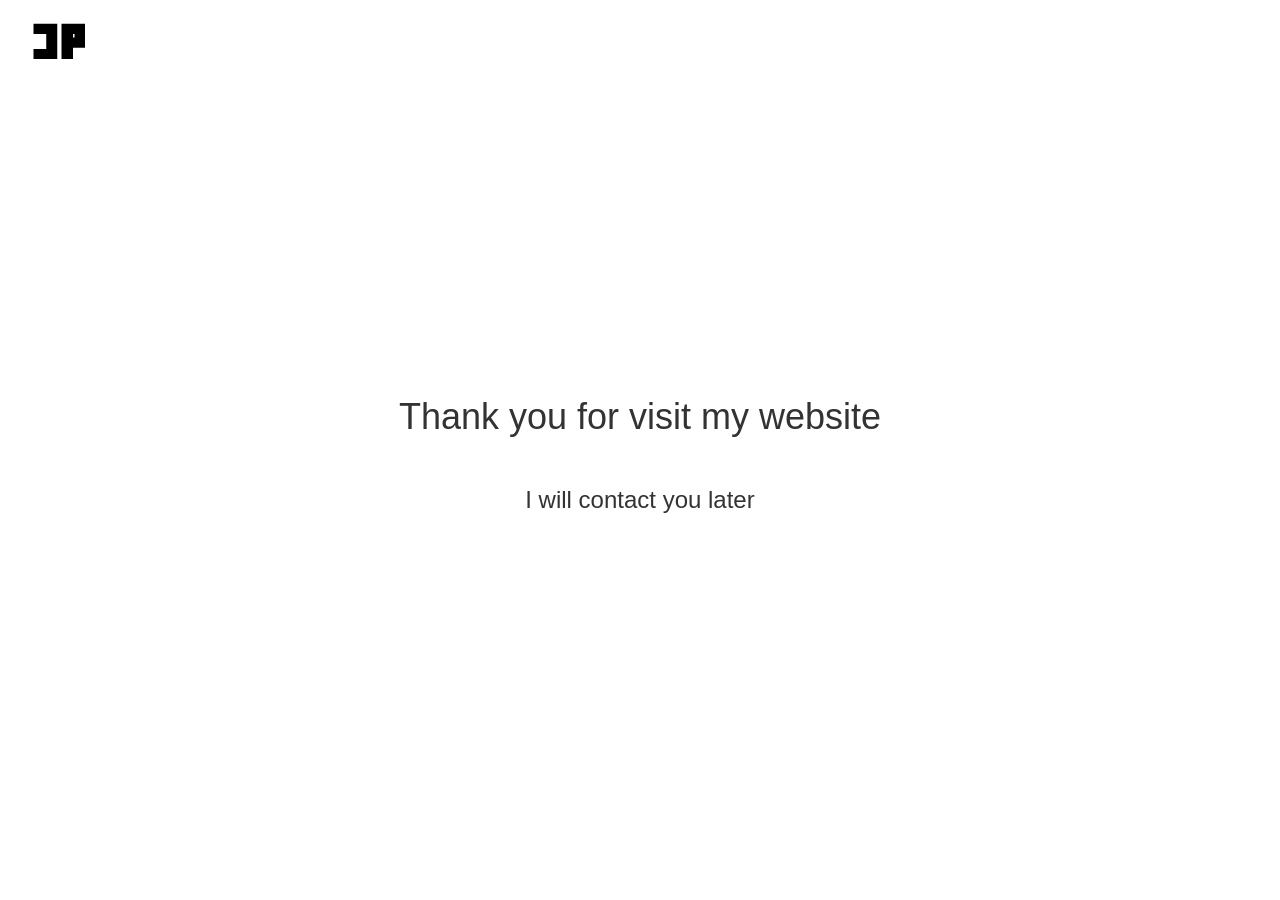
<file: thank-you.html>
<!DOCTYPE html>
<html lang="en-US">

<head>
	<meta charset="utf-8">
	<meta name="viewport" content="width=device-width, initial-scale=1.0">
	<title>Welcome to jatinpassi.com</title>

	<meta http-equiv="content-type" content="text/html;charset=UTF-8">
	<meta name="viewport" content="width=device-width, initial-scale=1">
	<meta name="description" content="">
	<meta name="keywords" content="">
	<meta name="author" content="jatinpassi">

	<link rel="stylesheet" href="css/bootstrap.min.css">
	<link rel="shortcut icon" href="images/icon.png">
	<link rel="apple-touch-icon" href="images/icon.png">
	<link rel="apple-touch-icon" sizes="72x72" href="images/icon.png">
	<link rel="apple-touch-icon" sizes="114x114" href="images/icon.png">
	<link rel="stylesheet" href="css/font-awesome.min.css" type="text/css">
	<link rel="stylesheet" href="css/custom.css">
	<style>
		html,
		body {
			height: 100%;
			width: 100%;
			margin: 0px;
			padding: 0px;
		}
		#main{
			width: 100%;
			height: 100%;
		}
		#main-cover{
			height: 100%;
		}
		.display-table {
			height: 100%;
			width: 100%;
			display: table;
		}
		.table-cell {
			display: table-cell;
			text-align: center;
			vertical-align: middle;
		}
		.fixed-logo{
			position: fixed;
			margin-left: 32px;
			margin-top: 21px;
		}
	</style>
</head>

<body>
	<div class="fixed-logo">
		<a href="index.html"><img src="images/logo-2.png"></a>
	</div>
	<section id="main">
	<div id="main-cover">
		<div class="display-table">
			<div class="table-cell">
				<h1>Thank you for visit my website</h1>
				<br>
				<h3>I will contact you later</h3>
			</div>
		</div>
	</div>
	</section>
</body>

</html>
</file>
<file: css/custom.css>
﻿/* Place Your Custom Styles Here */
</file>
